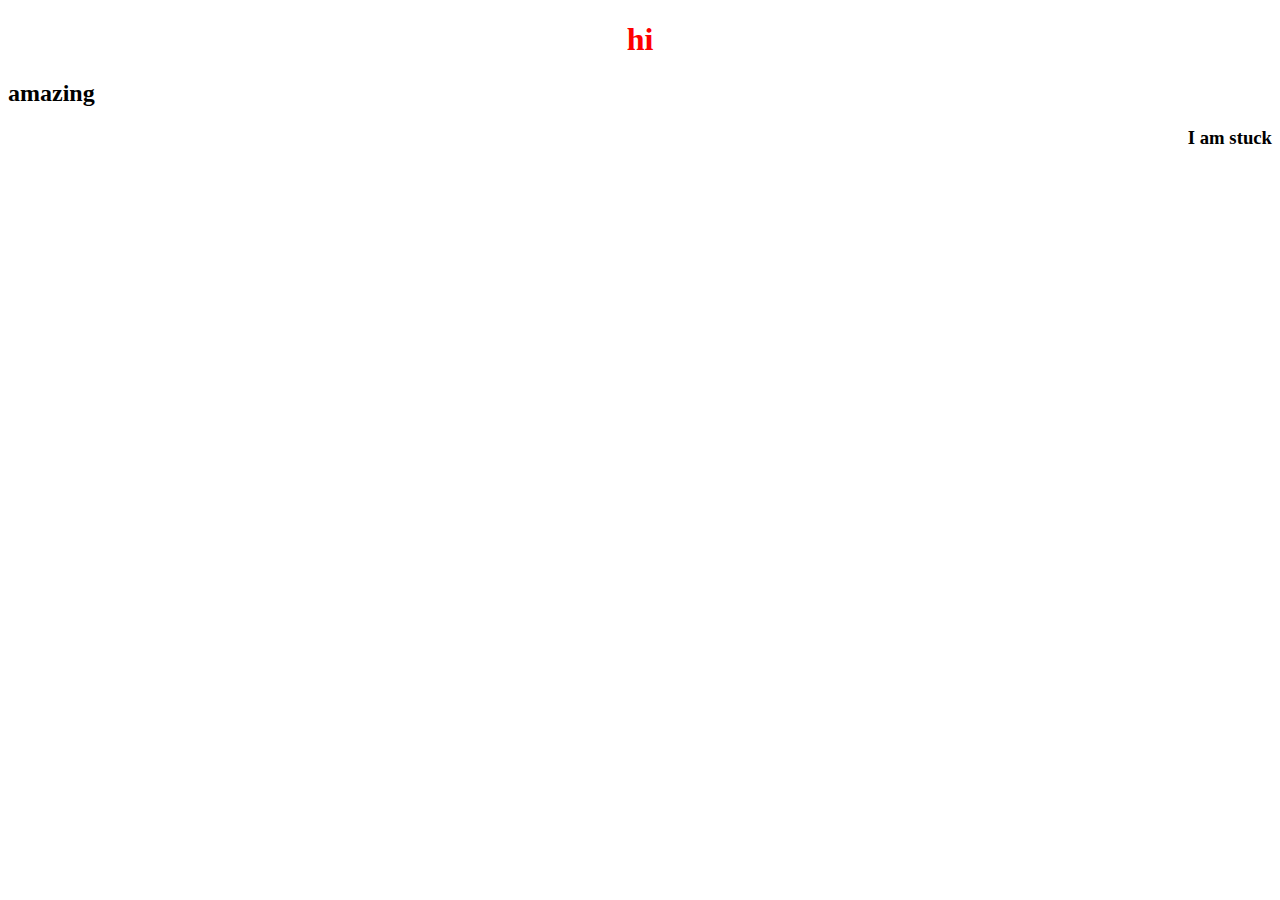
<file: index.html>
<!DOCTYPE html>
<html lang="en">
  <head>
    <meta charset="UTF-8" />
    <meta
      name="viewport"
      content="width=
, initial-scale=1.0"
    />
    <title>git challenge</title>
    <link rel="stylesheet" href= "style.css"
  </head>
  <body>
    <h1>hi</h1>
    <h2>amazing</h2>
    <h3>I am stuck</h3>
  </body>
</html>
</file>
<file: style.css>
h1 {
  text-align: center;
  color: red;
}
h3 {
  text-decoration: solid;
  text-align: end;
}
</file>
